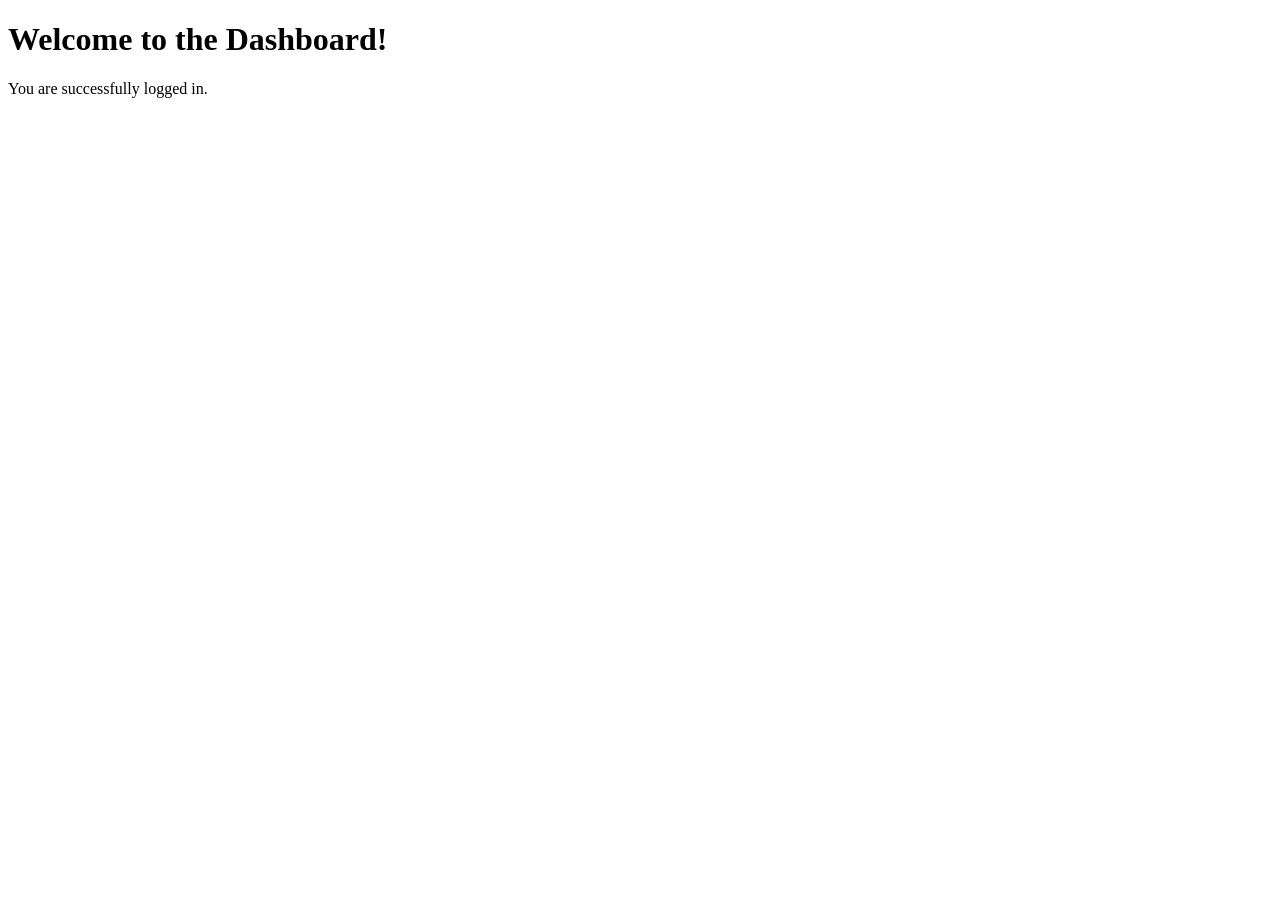
<file: dashboard.html>
<!DOCTYPE html>
<html lang="en">
<head>
    <meta charset="UTF-8">
    <title>Dashboard</title>
</head>
<body>
    <h1>Welcome to the Dashboard!</h1>
    <p>You are successfully logged in.</p>
    
</body>
</html>
</file>
